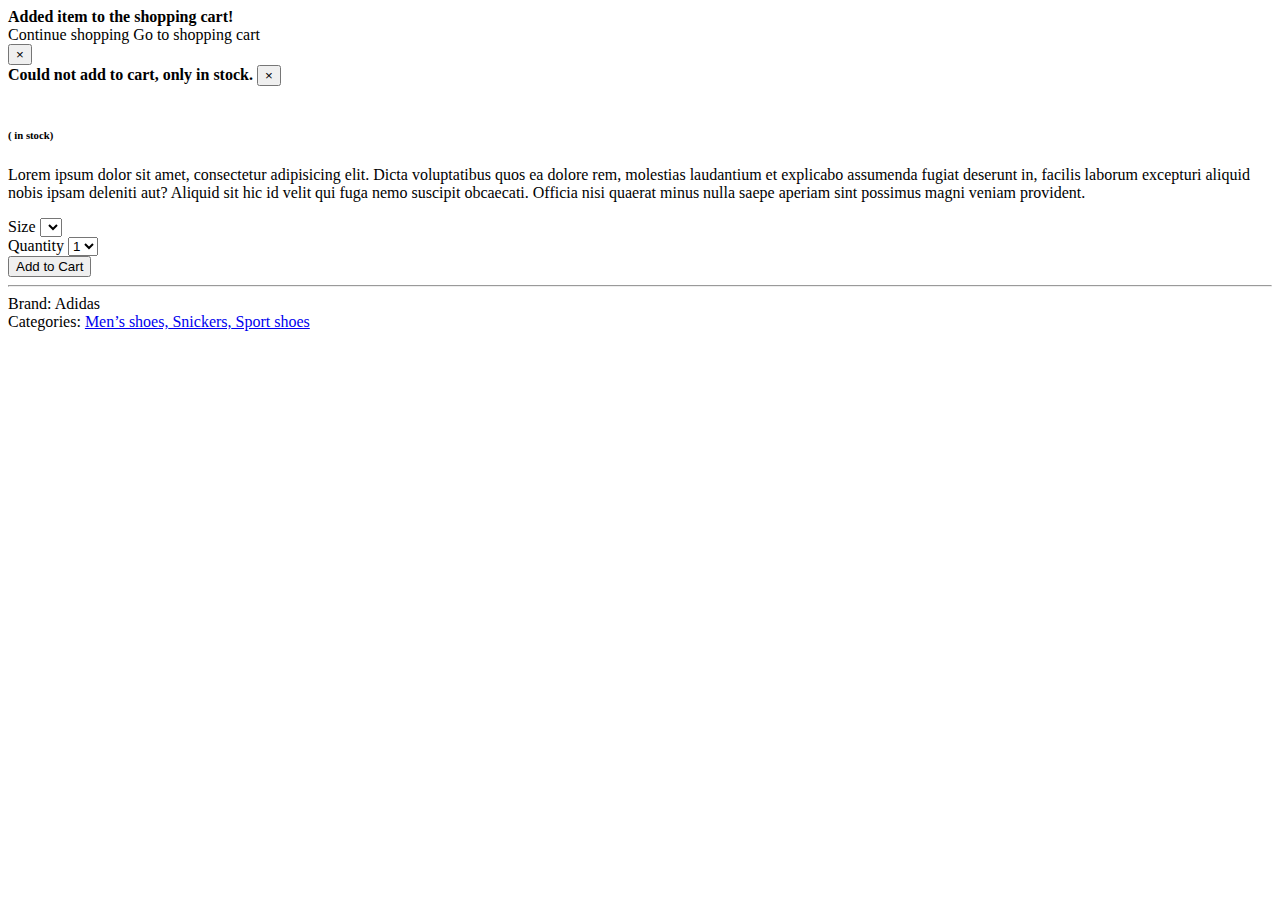
<file: src/main/resources/templates/articleDetail.html>
<!doctype html>
<html lang="en" xmlns:th="http://www.w3.org./1999/xhtml">
<head th:replace="common/header :: common-header" />


<body class="d-flex flex-column">
  <div th:replace="common/header :: navbar"> </div>
  
  <div class="container page-content mt-3 mb-3">  
    <div th:if="${addArticleSuccess}" class="alert alert-success alert-dismissible fade show" role="alert">
      <strong>Added item to the shopping cart!</strong>
      <div class="d-flex mt-2">
        <a th:href="@{/store}" class="btn btn-info rounded-pill mx-2"><i data-feather="arrow-left"></i> Continue shopping</a>            
        <a th:href="@{/shopping-cart/cart}" class="btn btn-primary rounded-pill mx-2">Go to shopping cart <i data-feather="arrow-right"></i></a>
      </div>
      <button type="button" class="close" data-dismiss="alert" aria-label="Close">
        <span aria-hidden="true">&times;</span>
      </button>
    </div>
    <div th:if="${notEnoughStock}" class="alert alert-danger alert-dismissible fade show" role="alert">
      <strong>Could not add to cart, only <span th:text="${article.stock}"></span> in stock.</strong>
      <button type="button" class="close" data-dismiss="alert" aria-label="Close">
        <span aria-hidden="true">&times;</span>
      </button>
    </div>  
    <div class="card">
      <div class="card-body">
        <div class="row">
          <div class="col-md-6">
            <img class="img-fluid" th:src="${article.picture}">
          </div>
          <div class="col-md-6 mt-3 mt-md-0">          
            <h2 class="card-title" th:text="${article.title}"></h2>
            <div class="d-flex align-items-center">
              <h2 class="price font-weight-bold mr-3">
                <span th:text="'$'+${#numbers.formatDecimal(article.price, 0, T(Math).round(article.price) == article.price ? 0 : 2)}"></span>
              </h2>              
              <h6>(<span th:text="${article.stock}"></span> in stock)</h6>
            </div>            
            <p class="d-none d-lg-block">Lorem ipsum dolor sit amet, consectetur adipisicing elit. Dicta voluptatibus quos ea dolore rem, molestias laudantium et explicabo assumenda fugiat deserunt in, facilis laborum excepturi aliquid nobis ipsam deleniti aut? Aliquid sit hic id velit qui fuga nemo suscipit obcaecati. Officia nisi quaerat minus nulla saepe aperiam sint possimus magni veniam provident.</p>
            <form th:action="@{/shopping-cart/add-item}" method="post">
              <input hidden="hidden" th:field="*{article.id}">  
              <div class="form-row">
                <div class="form-group col-sm-3">
                  <label class="font-weight-bold d-block">Size</label>
                  <select class="form-control" id="size" th:name="size">
                    <option th:each="size : ${article.sizes}" th:value="${size.getValue()}" th:text="${size.getValue()}"></option>
                  </select>
                </div>                               
              </div>
              <div class="form-row">
                <div class="form-group col-sm-3">
                  <label class="font-weight-bold" for="quantity">Quantity</label>
                  <select class="form-control" id="quantity" th:name="qty">
                    <option>1</option>
                    <option>2</option>
                    <option>3</option>
                    <option>4</option>
                    <option>5</option>                   
                  </select>
                </div>
                <div class="form-group col-sm-6 offset-sm-3 d-flex align-items-end">
                  <button type="submit" class="btn btn-primary btn-block rounded-pill atc-demo">Add to Cart</button>
                </div>
              </div>
            </form>
            <hr>
            <div class="pt-1 mb-2"><span class="text-medium">Brand:</span> Adidas</div>
            <div class="padding-bottom-1x mb-2"><span class="text-medium">Categories:&nbsp;</span><a class="navi-link" href="#">Men’s shoes,</a><a class="navi-link" href="#"> Snickers,</a><a class="navi-link" href="#"> Sport shoes</a></div>
          </div>
        </div>
      </div>    
    </div>
  </div>

  <div th:replace="common/header :: footer"> </div> 
  <div th:replace="common/header :: body-scripts"> </div>
</body>
</html>
</file>
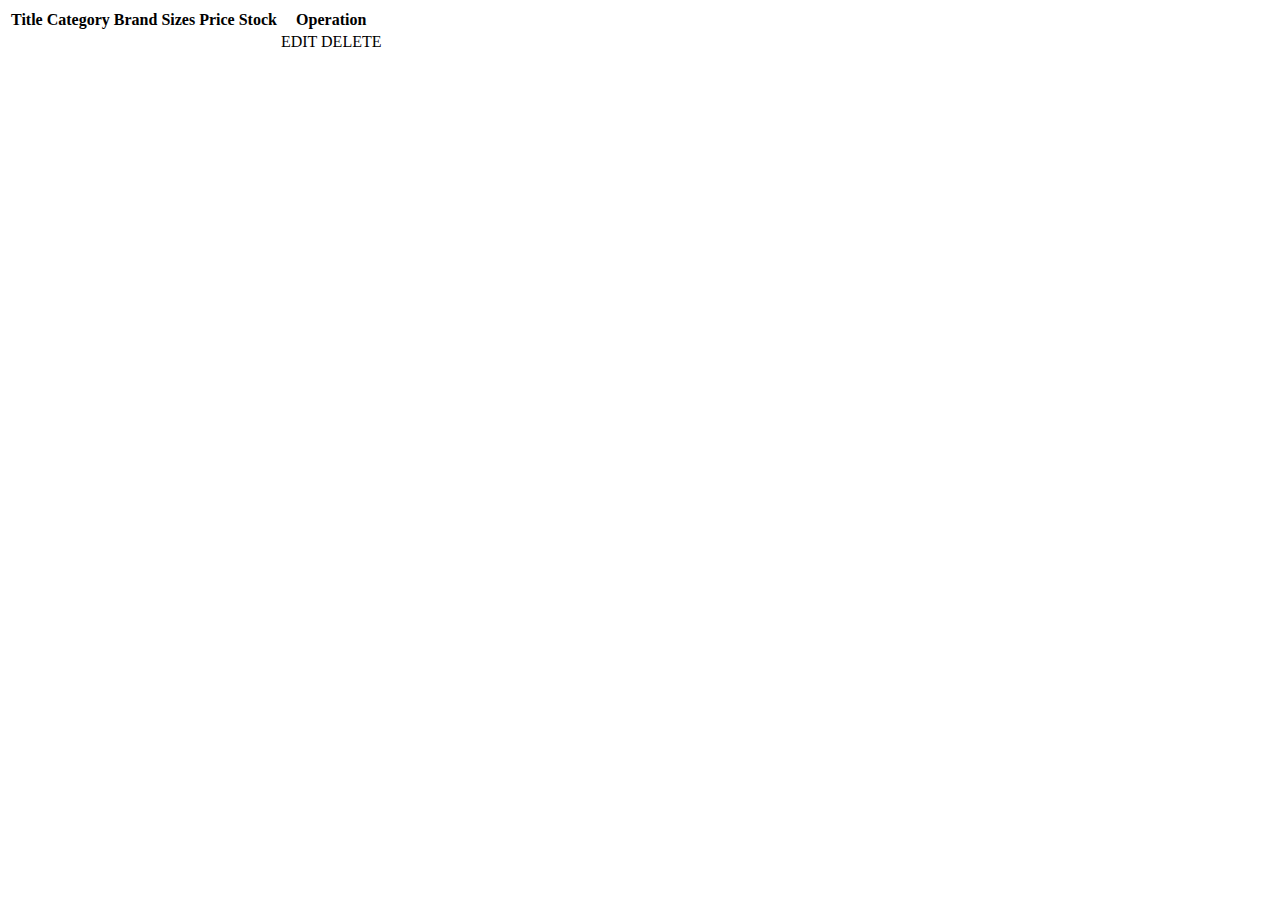
<file: src/main/resources/templates/articleList.html>
<!DOCTYPE html>
<html lang="en" xmlns:th="http://www.w3.org./1999/xhtml" xmlns:sec="http://www.w3.org./1999/xhtml">
<head th:replace="common/header :: common-header" />
<body>

  <div th:replace="adminHome :: navbarAdmin"> </div>

  <div class="container page-content">
    <table id="table-article" class="table table-striped table-bordered table-hover">
    <thead class="thead-dark">
      <tr>
        <th>Title</th>
        <th>Category</th>
        <th>Brand</th>
        <th>Sizes</th>
        <th>Price</th>
        <th>Stock</th>
        <th>Operation</th>
      </tr>
    </thead>
    <tbody>
      <tr data-th-each="article : ${articles}">
        <td th:text="${article.title}"></td>
        <td><div style="display:flex;"><span th:each="item : ${article.categories}" 
            th:text="${item.getName()}" class="badge badge-secondary mt-1 mr-1" ></span></div></td>
        <td><div style="display:flex;"><span th:each="item : ${article.brands}" 
            th:text="${item.getName()}" class="badge badge-secondary mt-1 mr-1" ></span></div></td>
        <td><div style="display:flex;"><span th:each="item : ${article.sizes}" 
            th:text="${item.getValue()}" class="badge badge-secondary mt-1 mr-1" ></span></div></td>
        <td th:text="${article.price}"></td>
        <td th:text="${article.stock}"></td>
        <td><a th:href="@{/article/edit?id=}+${article.id}" class="badge badge-primary">EDIT</a>  
            <a th:href="@{/article/delete?id=}+${article.id}" class="badge badge-danger">DELETE </a> </td>
      </tr>
    </tbody>
  </table>
  </div>



  <div th:replace="common/header :: body-scripts"> </div>
  
  <script>
  	$(document).ready(function() {
	    $('#table-article').DataTable({
	    	stateSave: true
	    });
	} );
  </script> 

</body>
</html>
</file>
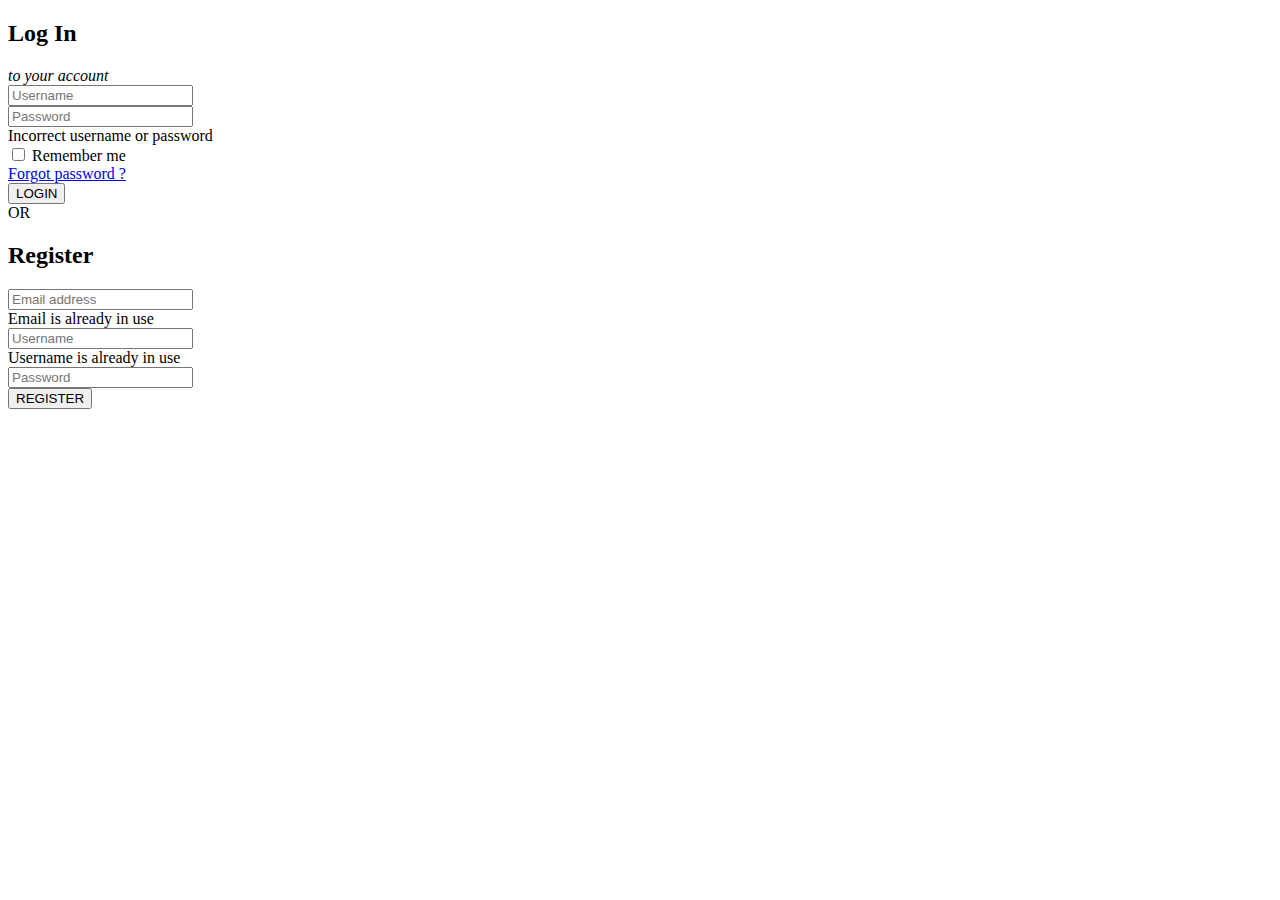
<file: src/main/resources/templates/myAccount.html>
<!doctype html>
<html lang="en" xmlns:th="http://www.w3.org./1999/xhtml">
<head th:replace="common/header :: common-header" />


<body class="d-flex flex-column">
  <div th:replace="common/header :: navbar"> </div>

  <div class="container my-3 my-sm-5 page-content">
    <div class="row justify-content-center" id="row-login">
      <div class="col-sm-10 col-md-11 col-lg-9 col-xl-8">      
        <div class="card card-login">
          <div class="card-body">
            <div class="row">
            
              <!-- Login Form -->
              <div class="col-md-6 col-login">
                <form th:action="@{/login}" method="post" >
                  <div class="form-group text-center mb-2">
                    <h2 class="mb-0">Log In</h2>
                    <em>to your account</em>
                  </div>
                  <div class="form-group">
                    <div class="input-icon"> 
                      <i data-feather="user"></i> 
                      <input required="required" type="text" class="form-control" placeholder="Username" name="username" 
                             th:classappend="${param.error} ? is-invalid" >
                    </div>
                  </div>
                  <div class="form-group">
                    <div class="input-icon"> 
                      <i data-feather="lock"></i> 
                      <input required="required" type="password" class="form-control" placeholder="Password" name="password"
                             th:classappend="${param.error} ? is-invalid" >
                      <div class="invalid-feedback">Incorrect username or password</div>  
                    </div>                    
                  </div>
                  <div class="form-group d-flex justify-content-between">
                    <div class="custom-control custom-checkbox">
                      <input type="checkbox"
                        class="custom-control-input" id="loginRemember" name="remember-me">
                      <label class="custom-control-label"
                        for="loginRemember">Remember me</label>
                    </div>
                    <a href="#" class="text-primary small reset">Forgot
                        password ?</a>
                  </div>
                  <button type="submit"
                    class="btn btn-primary btn-block">LOGIN</button>
                </form>
              </div>
              <!-- /Login Form -->

              <span class="or-divider">OR</span>

              <!-- Register Form -->
              <div class="col-md-6 col-register">
                <form th:action="@{/new-user}" method="post">
                  <div class="form-group text-center">
                    <h2 class="bold">Register</h2>
                  </div>
                  <div class="form-group">                
                    <div class="input-icon"> 
                      <i data-feather="mail"></i> 
                      <input required="required" type="email" class="form-control" th:classappend="${emailExists} ? is-invalid" 
                             name="email" placeholder="Email address" th:value="${email}">
                      <div class="invalid-feedback">Email is already in use</div>                 
                    </div>
                  </div>
                  <div class="form-group">
                    <div class="input-icon"> 
                      <i data-feather="user"></i> 
                      <input required="required" type="text" class="form-control" th:classappend="${usernameExists} ? is-invalid"
                             placeholder="Username" name="username" th:value="${username}">
                      <div class="invalid-feedback">Username is already in use</div>                 
                      
                    </div>
                  </div>
                  <div class="form-group">
                    <div class="input-icon"> 
                      <i data-feather="lock"></i> <input type="password" required="required"
                        class="form-control" name="new-password"
                        placeholder="Password" autocomplete="new-password">
                    </div>
                  </div>
                  <button type="submit"
                    class="btn btn-outline-primary btn-block">REGISTER</button>
                </form>
              </div>
              <!-- /Register Form -->
            </div>
          </div>
        </div>
      </div>
    </div>
  </div>
  
  <div th:replace="common/header :: footer"> </div>
  <div th:replace="common/header :: body-scripts"> </div>
  
</body>
</html>
</file>
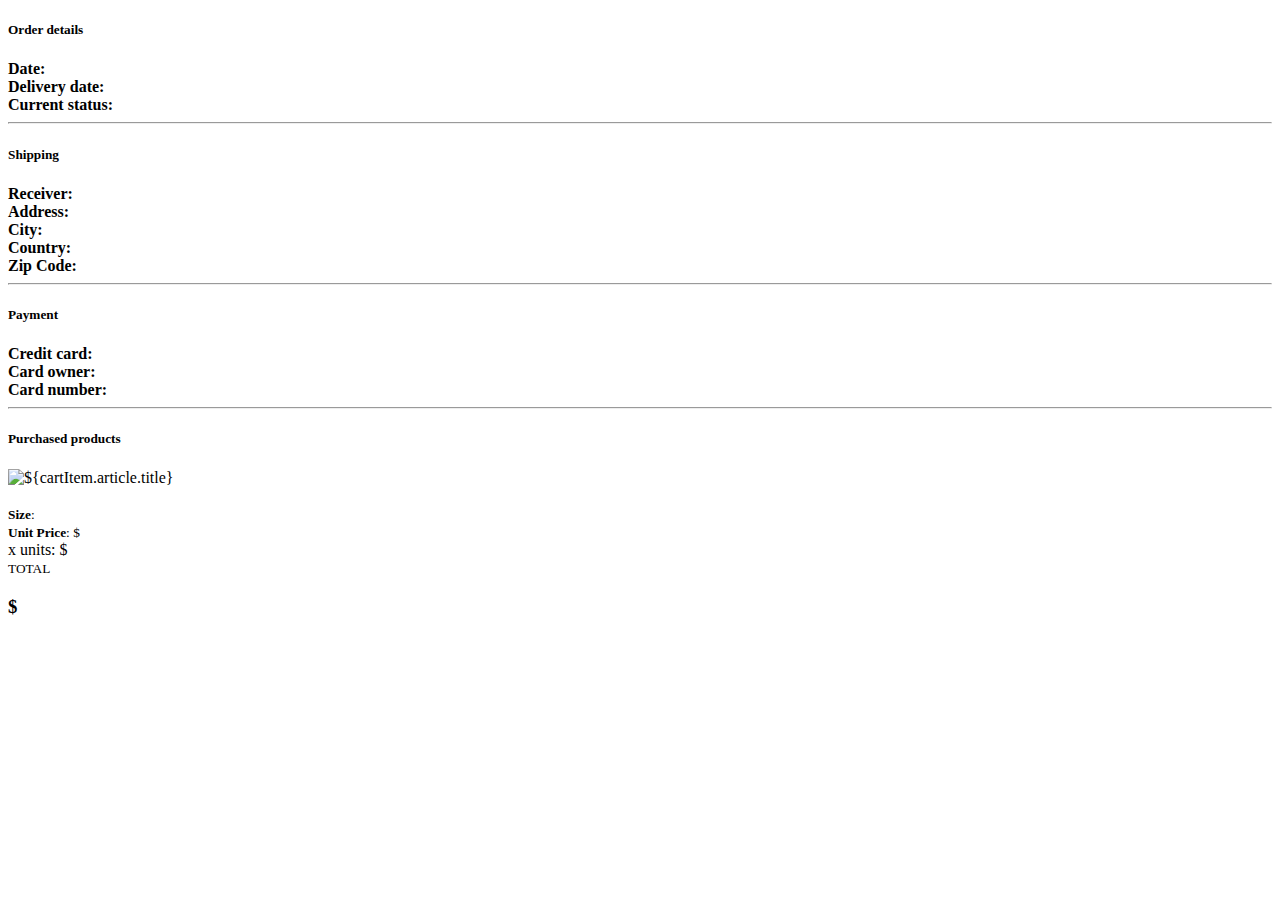
<file: src/main/resources/templates/orderDetails.html>
<!doctype html>
<html lang="en" xmlns:th="http://www.w3.org./1999/xhtml">
<head th:replace="common/header :: common-header" />


<body class="d-flex flex-column">
  <div th:replace="common/header :: navbar"> </div>
  <div class="container page-content">  
    <div class="row">
      <div class="col-12 col-sm-6 col-lg-4 mb-2 text-center text-left-lg">
        <h5 class="font-weight-bold">Order details</h5>
        <div class="list-group list-group-flush list-group-no-border list-group-sm">
          <div><strong>Date: </strong><span th:text="${#dates.format(order.orderDate, 'dd-MMM-yyyy')}"></span></div>
          <div><strong>Delivery date: </strong><span th:text="${#dates.format(order.shippingDate, 'dd-MMM-yyyy')}"></span></div>
          <div><strong>Current status: </strong><span th:text="${order.orderStatus}"></span></div>
        </div>        
        <hr class="d-block d-sm-none">
      </div>
      <div class="col-12 col-sm-6 col-lg-4 mb-2 text-center">
        <h5 class="font-weight-bold">Shipping</h5>
        <div class="list-group list-group-flush list-group-no-border list-group-sm">
          <div><strong>Receiver: </strong><span th:text="${order.shipping.receiver}"></span></div>
          <div><strong>Address: </strong><span th:text="${order.shipping.address.streetAddress}"></span></div>
          <div><strong>City: </strong><span th:text="${order.shipping.address.city}"></span></div>
          <div><strong>Country: </strong><span th:text="${order.shipping.address.country}"></span></div>
          <div><strong>Zip Code: </strong><span th:text="${order.shipping.address.zipCode}"></span></div>
        </div>
        <hr class="d-block d-sm-none">        
      </div>
      <div class="col-12 col-sm-6 col-lg-4 mb-2 text-center">
        <h5 class="font-weight-bold">Payment</h5>
        <div class="list-group list-group-flush list-group-no-border list-group-sm">
          <div><strong>Credit card: </strong><span th:text="${order.payment.type}"></span></div>    
          <div><strong>Card owner: </strong><span th:text="${order.payment.holderName}"></span></div>
          <div><strong>Card number: </strong><span th:text="${order.payment.cardNumber}"></span></div>
        </div>
      </div>
    </div>
    <hr>
    <h5 class="font-weight-bold text-center">Purchased products</h5>    
    <div class="row">
      <div class="card-body">
        <div class="row align-items-center border-bottom py-2" th:each="cartItem : ${order.cartItems}">
        
          <div class="col-12 col-md-6 mb-2">
            <div class="row align-items-center">
        
              <div class="col-4">
                <a th:href="@{/article-detail?id=}+${cartItem.article.id}"><img class="img-fluid" th:src="${cartItem.article.picture}" alt="${cartItem.article.title}"></a>
              </div>
              <div class="col-8">
                <a th:href="@{/article-detail?id=}+${cartItem.article.id}" class="h6 bold d-inline-block" th:text=${cartItem.article.title}></a>
                  <br>
                  <div><small><b>Size</b>: <span th:text="${cartItem.size}"></span></small></div>                  
                  <small><b>Unit Price</b>: $<span th:text="${#numbers.formatDecimal(cartItem.article.price, 0, 'COMMA', 2, 'POINT')}"></span></small>
              </div>
              
            </div>
          </div>  
              
          <div class="col-12 col-md-6 text-right">
            <span>x<span th:text="${cartItem.qty}"></span> units: </span>                           
            <span class="font-weight-bold text-info">$ <span th:id="'price'+${cartItem.id}" th:text="${#numbers.formatDecimal(cartItem.subtotal, 0, 'COMMA', 2, 'POINT')}"></span></span>
          </div>  
              
            
                                     
       </div>  
       <div class="d-flex justify-content-center align-items-center mt-3">
         <div class="text-center">           
           <small class="counter">TOTAL</small>
           <h3 class="font-weight-bold">$ <span th:text="${#numbers.formatDecimal(order.orderTotal, 0, 'COMMA', 2, 'POINT')}"></span></h3>
          </div>         
       </div>
       </div>
    </div>   
  </div> <!--  end container -->
  
  <div th:replace="common/header :: footer"> </div>
  <div th:replace="common/header :: body-scripts"> </div>
</body>
</html>
</file>
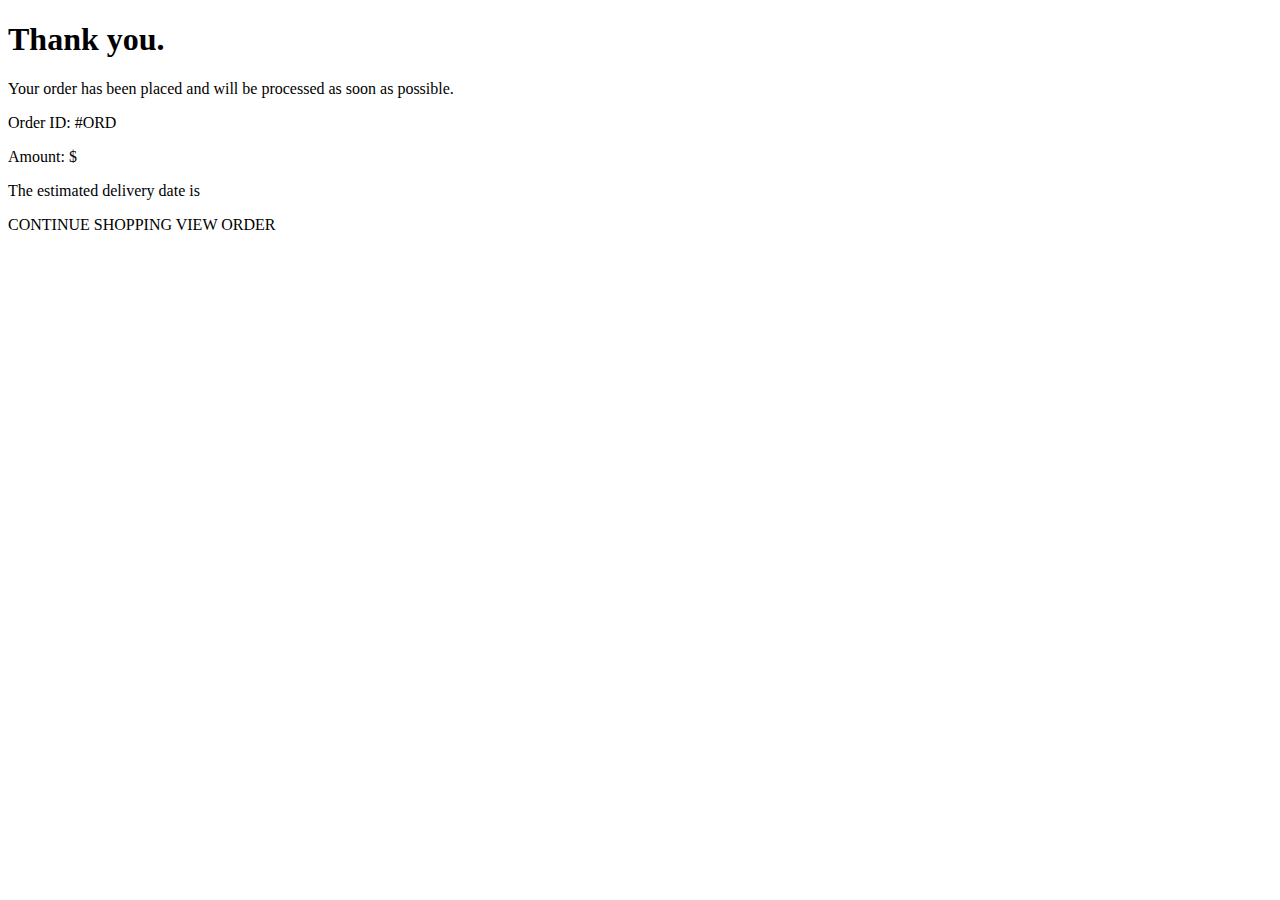
<file: src/main/resources/templates/orderSubmitted.html>
<!doctype html>
<html lang="en" xmlns:th="http://www.w3.org./1999/xhtml">
<head th:replace="common/header :: common-header" />


<body class="d-flex flex-column">
  <div th:replace="common/header :: navbar"> </div>

  <div class="container page-content">
    <div class="card">
      <div class="card-body">
        <div class="text-center py-3">
          <i data-feather="check-circle" class="text-success" width="48" height="48"></i>
          <h1>Thank you.</h1>
          <p>Your order has been placed and will be processed as soon as possible.</p>
          <p class="mb-0">
            <span class="text-muted">Order ID: </span>
            <span class="text-info">#ORD<span th:text="${order.id}"></span></span>
          </p>
          <p>
            <span class="text-muted">Amount: </span>
            <span class="text-info">$ <span th:text="${order.orderTotal}"></span></span>
          </p>
          <p>The estimated delivery date is <span th:text="${#dates.format(order.shippingDate, 'dd-MMM-yyyy')}"></span></p>
          <a th:href="@{/store}" class="btn btn-info rounded mb-3">CONTINUE SHOPPING</a>
          <a th:href="@{/order-detail?order=}+${order.id}" class="btn btn-primary rounded mb-3">VIEW ORDER</a>
        </div>
      </div>
    </div>  
  </div> <!-- end container -->
  
  <div th:replace="common/header :: footer"> </div>
  <div th:replace="common/header :: body-scripts"> </div>
</body>
</html>
</file>
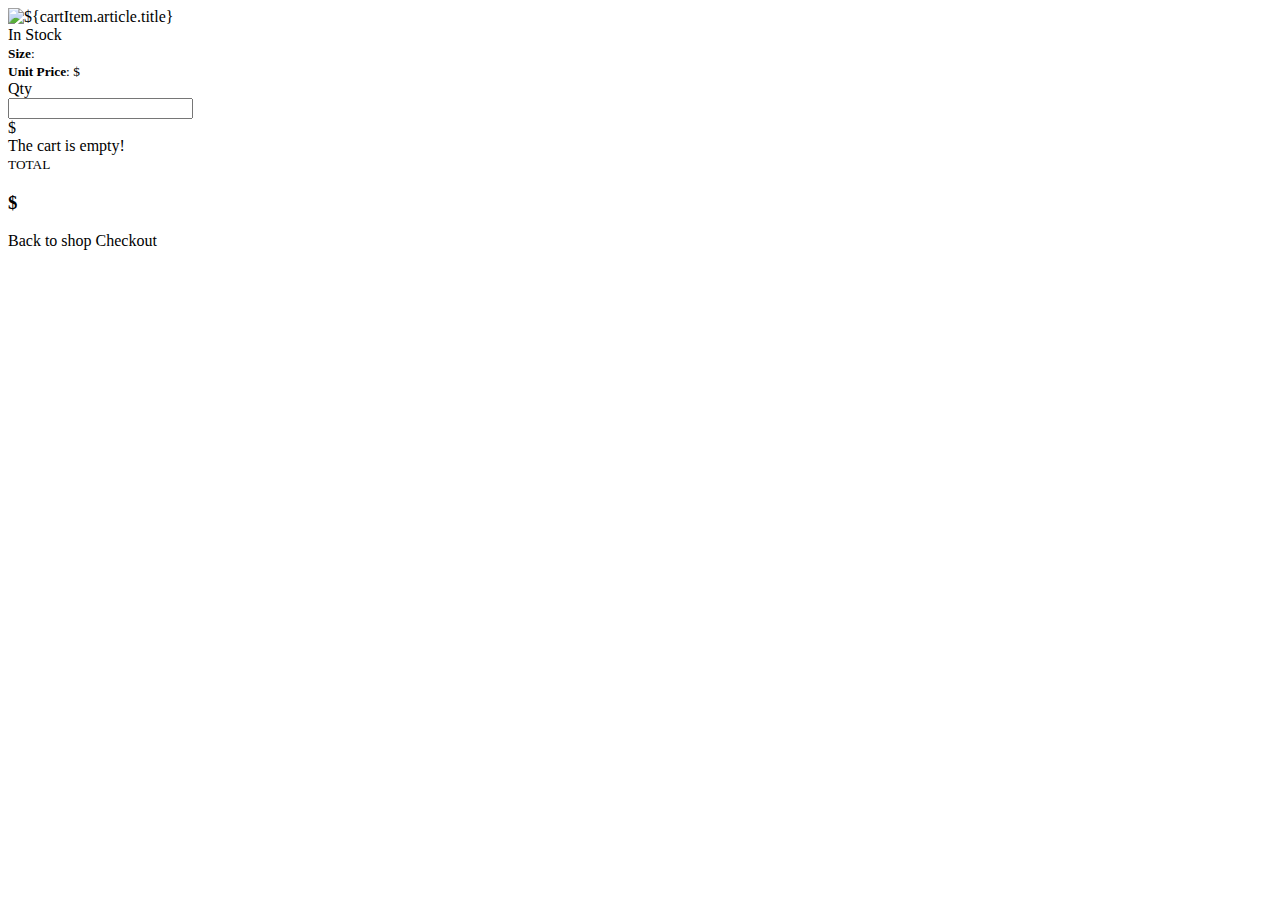
<file: src/main/resources/templates/shoppingCart.html>
<!doctype html>
<html lang="en" xmlns:th="http://www.w3.org./1999/xhtml">
<head th:replace="common/header :: common-header" />


<body class="d-flex flex-column">
  <div th:replace="common/header :: navbar"> </div>

  <div class="container page-content">       
    <form th:action="@{/shopping-cart/update-item}" method="post">   
    <input hidden="hidden" id="newqty" th:name="qty">    
    <input hidden="hidden" id="newid" th:name="id">     
    <div class="card">
      <div class="card-body">
         <div class="row border-bottom  pb-2 pt-2" th:each="cartItem : ${cartItemList}">        
           <div class="col-12 col-md-6">
              <div class="row align-items-center">              
                <div class="col-4">
                  <a th:href="@{/article-detail?id=}+${cartItem.article.id}"><img class="img-fluid" th:src="${cartItem.article.picture}" alt="${cartItem.article.title}"></a>
                </div>
                <div class="col-8">
                  <a th:href="@{/article-detail?id=}+${cartItem.article.id}" class="h6 bold d-inline-block" th:text=${cartItem.article.title}></a>
                  <div><i data-feather="check-circle" class="text-success"></i> In Stock</div>                  
                  <div><small><b>Size</b>: <span th:text="${cartItem.size}"></span></small></div>                  
                  <small><b>Unit Price</b>: $<span th:text="${#numbers.formatDecimal(cartItem.article.price, 0, 'COMMA', 2, 'POINT')}"></span></small>
                </div>                
              </div>  
           </div>                 
           <div class="col-12 col-md-6">
              <div class="row align-items-center mt-3">           
                <div class="col-5">
                  <div class="row ">
                    <label th:for="${cartItem.id}" class="col-sm-6 col-form-label text-sm-right">Qty</label>
                    <div class="col-sm-6">
                      <input th:id="${cartItem.id}" th:disabled="${cartItem.article.stock==0}" 
                         type="number" min="0" max="${cartItem.article.stock}"
                         class="form-control cartItemQty" th:value="${cartItem.qty}">
                      <button style="display: none;"
                          th:id="'update-item-'+${cartItem.id}" type="submit"
                          class="btn btn-warning btn-xs">Update</button>                                     
                    </div>
                  </div>            
                </div>
                <div class="col-5 text-right">
                  <span class="font-weight-bold">$ <span th:id="'price'+${cartItem.id}" th:text="${#numbers.formatDecimal(cartItem.subtotal, 0, 'COMMA', 2, 'POINT')}"></span></span>
                </div>
                <div class="col-2 ">
                  <a th:href="@{/shopping-cart/remove-item?id=}+${cartItem.id}"><i class="mb-1" data-feather="trash-2"></i></a>                              
                </div>
             </div>   
           </div> 
         </div>
         <div class="text-center mt-3">
            <div th:if="${#lists.isEmpty(cartItemList)}">The cart is empty! </div>
            <small class="counter">TOTAL</small>
            <h3 class="font-weight-bold">$ <span th:text="${#numbers.formatDecimal(shoppingCart.getGrandTotal(), 0, 'COMMA', 2, 'POINT')}"></span></h3>
            <a th:href="@{/store}" class="btn btn-info rounded-pill "><i data-feather="arrow-left"></i> Back to shop</a>            
            <a th:href="@{/checkout}" class="btn btn-primary rounded-pill">Checkout <i data-feather="arrow-right"></i></a>
        </div>
      </div>
    </div>
    </form> 
  </div> 
  
  <div th:replace="common/header :: footer"> </div>
  <div th:replace="common/header :: body-scripts"> </div>
  <script>
    $(document).ready(function(){
  		$(".cartItemQty").on('change', function(){
  			var id=this.id;	
  			var qty=this.value;
  			$('#newqty').val(qty)
  			$('#newid').val(id)
  			$('#update-item-'+id).css('display', 'inline-block');
  		});
    });
  </script>
  
</body>
</html>
</file>
